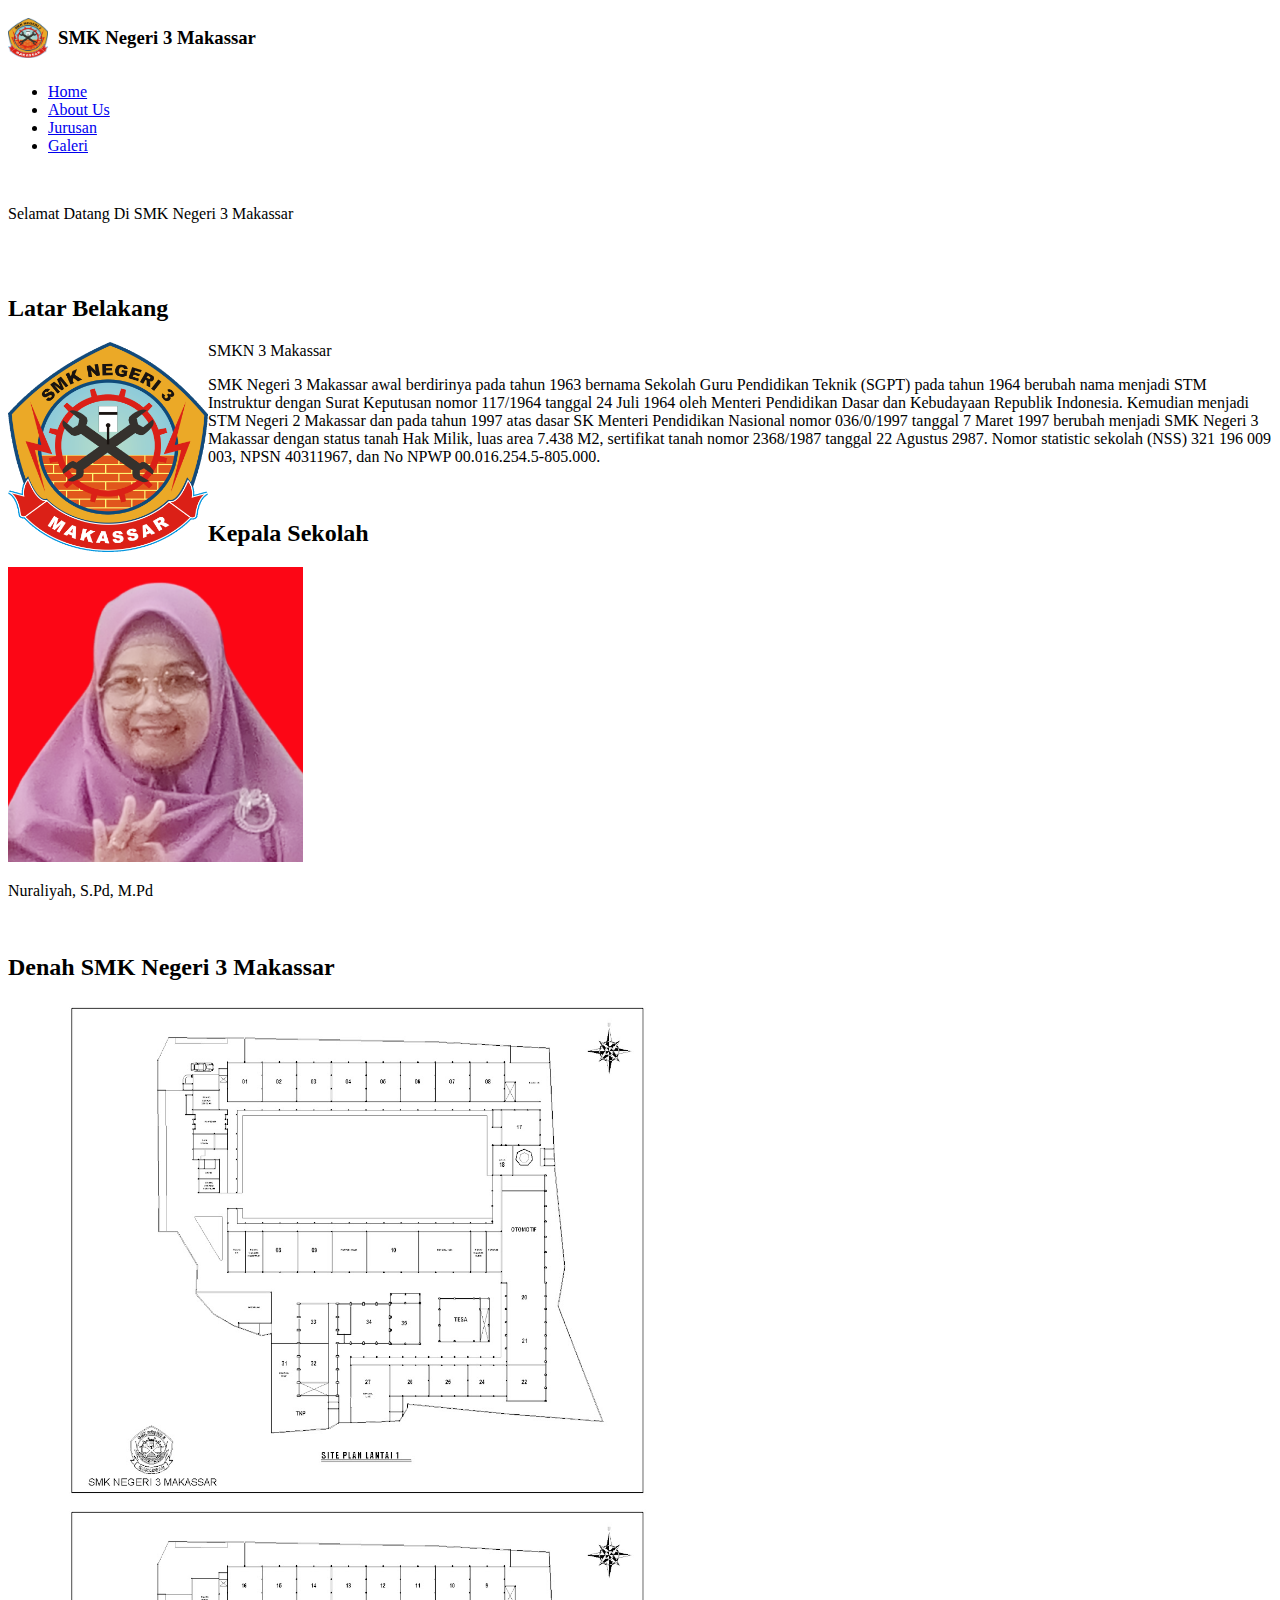
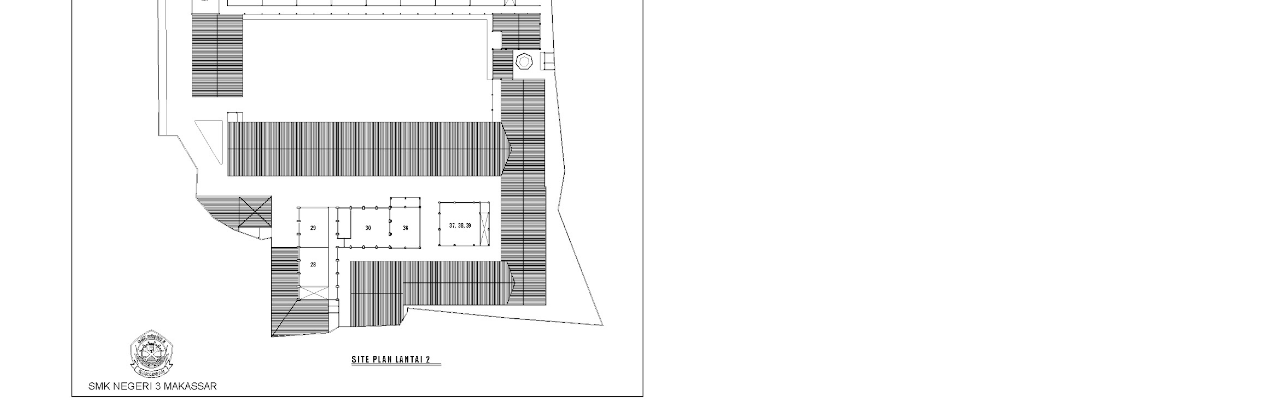
<file: index.html>
<!DOCTYPE html>
<html lang="en">
<head>
    <meta charset="UTF-8">
    <meta name="viewport" content="width=, initial-scale=1.0">
    <title>Document</title>
    <link rel="stylesheet" href="gaya.css">
</head>
<body>
    <header class="header">
        <img src="Image/Logo.png" alt="Logo Smk Negeri 3 Makassar" width="40px" height="40px">
        <h3>SMK Negeri 3 Makassar</h3>
    </header>
    <nav class="navbar">
        <ul>
            <li>
                <a href="#">Home</a>
            </li>
            <li>
                <a href="About Us.html">About Us</a>
            </li>
            <li>
                <a href="Jurusan.html">Jurusan</a>
            </li>
            <li>
                <a href="Galeri.html">Galeri</a>
            </li>
        </ul>
    </nav>
    <br>
    <section class="section">
        <p>Selamat Datang Di SMK Negeri 3 Makassar</p>
        <br><br>
        <h2>Latar Belakang</h2>
        <img src="Image/Logo.png" alt="" width="200px" height="210px" align="left">
        <p>SMKN 3 Makassar</p>
        <p>SMK Negeri 3  Makassar   awal berdirinya pada tahun 1963 bernama  Sekolah Guru Pendidikan Teknik (SGPT)  pada tahun 1964  berubah nama menjadi STM Instruktur  dengan Surat Keputusan  nomor 117/1964 tanggal 24 Juli 1964 oleh Menteri Pendidikan Dasar dan Kebudayaan Republik Indonesia.  Kemudian menjadi STM Negeri 2 Makassar dan pada tahun 1997 atas dasar SK Menteri Pendidikan Nasional nomor 036/0/1997 tanggal 7  Maret 1997 berubah menjadi SMK Negeri 3 Makassar dengan status tanah Hak Milik, luas area 7.438 M2, sertifikat tanah nomor 2368/1987 tanggal 22 Agustus 2987. Nomor statistic sekolah (NSS) 321 196 009 003,  NPSN 40311967, dan No NPWP 00.016.254.5-805.000.</p> 
        <br>
        <h2>Kepala Sekolah</h2>
        <img src="Image/Kepala sekolah1.png" alt="">
        <P>Nuraliyah, S.Pd, M.Pd</P>
        <br> <h2>Denah SMK Negeri 3 Makassar</h2>
        <img src="Image/Denah Lantai 2.jpg" alt="Denah Lantai 1" width="700px" height="500px">
        <img src="Image/Denah Lantai 1.jpg" alt="Denah Lantai 2" width="700px" height="500px">
    </section>
</body>
</html>
</file>
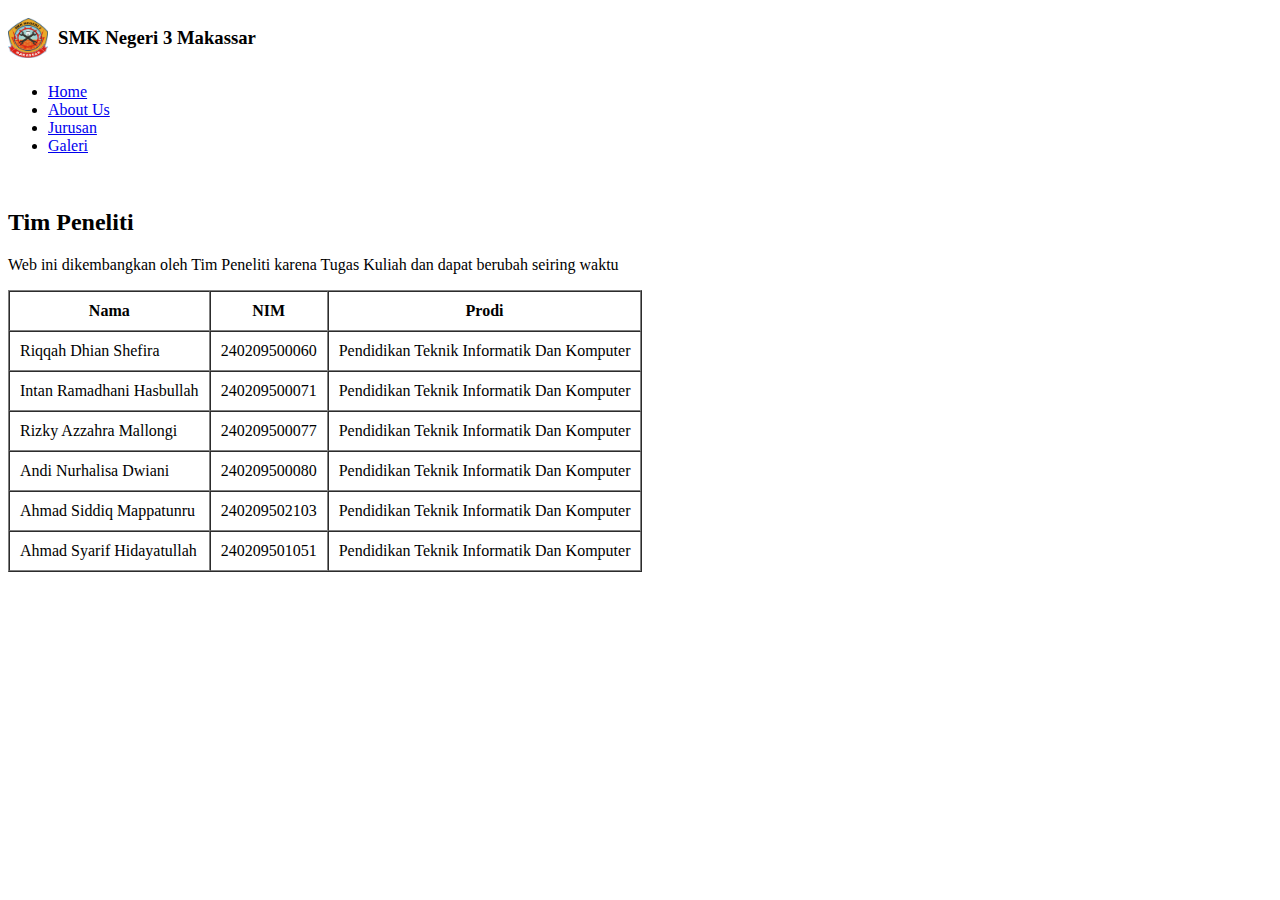
<file: About Us.html>
<!DOCTYPE html>
<html lang="en">
<head>
    <meta charset="UTF-8">
    <meta name="viewport" content="width=device-width, initial-scale=1.0">
    <title>Document</title>
    <link rel="stylesheet" href="gaya.css">
</head>
<body>
    <header class="header">
        <img src="Image/Logo.png" alt="Logo Smk Negeri 3 Makassar" width="40px" height="40px">
        <h3>SMK Negeri 3 Makassar</h3>
    </header>
    <nav class="navbar">
        <ul>
            <li>
                <a href="Index.html">Home</a>
            </li>
            <li>
                <a href="#">About Us</a>
            </li>
            <li>
                <a href="Jurusan.html">Jurusan</a>
            </li>
            <li>
                <a href="Galeri.html">Galeri</a>
            </li>
        </ul>
    </nav>
    <br>
    <h2>Tim Peneliti</h2>
    <p>Web ini dikembangkan oleh Tim Peneliti karena Tugas Kuliah dan dapat berubah seiring waktu</p>
    <table border="1" cellpadding="10" cellspacing="0">
        <tr>
            <th>Nama</th>
            <th>NIM</th>
            <th>Prodi</th>
        </tr>
        <tr>
            <td>Riqqah Dhian Shefira</td>
            <td>240209500060</td>
            <td>Pendidikan Teknik Informatik Dan Komputer</td>
        </tr>
        <tr>
            <td>Intan Ramadhani Hasbullah</td>
            <td>240209500071</td>
            <td>Pendidikan Teknik Informatik Dan Komputer</td>
        </tr>
        <tr>
            <td>Rizky Azzahra Mallongi</td>
            <td>240209500077</td>
            <td>Pendidikan Teknik Informatik Dan Komputer</td>
        </tr>
        <tr>
            <td>Andi Nurhalisa Dwiani</td>
            <td>240209500080</td>
            <td>Pendidikan Teknik Informatik Dan Komputer</td>
        </tr>
        <tr>
            <td>Ahmad Siddiq Mappatunru</td>
            <td>240209502103</td>
            <td>Pendidikan Teknik Informatik Dan Komputer</td>
        </tr>
        <tr>
            <td>Ahmad Syarif Hidayatullah</td>
            <td>240209501051</td>
            <td>Pendidikan Teknik Informatik Dan Komputer</td>
        </tr>
    </table>
</body>
</html>
</file>
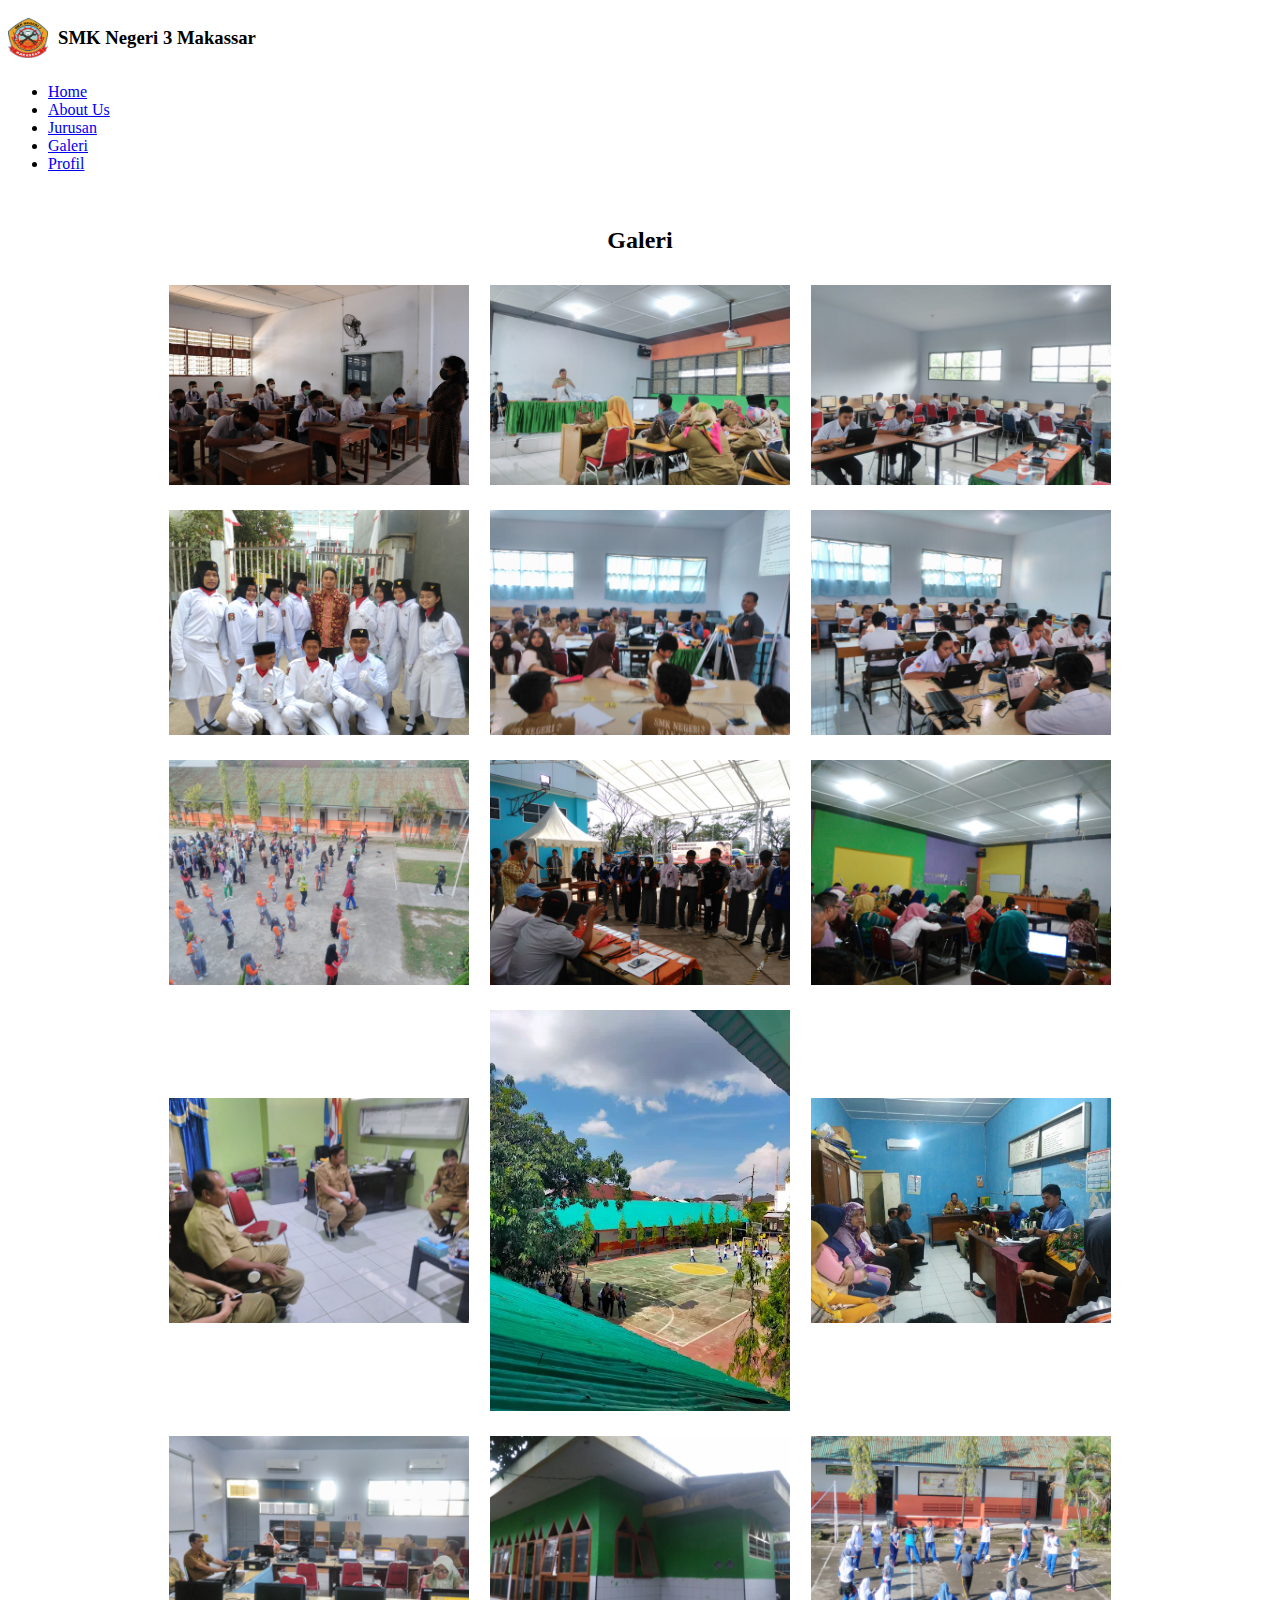
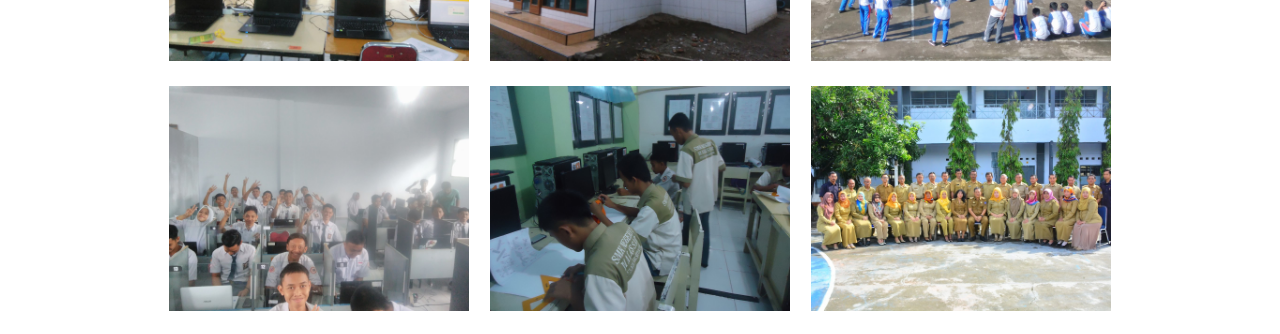
<file: Galeri.html>
<!DOCTYPE html>
<html lang="en">
<head>
    <meta charset="UTF-8">
    <meta name="viewport" content="width=device-width, initial-scale=1.0">
    <title>Document</title>
    <link rel="stylesheet" href="gaya.css">
</head>
<body>
    <header class="header">
        <img src="/Image/Logo.png" alt="Logo Smk Negeri 3 Makassar" width="40px" height="40px">
        <h3>SMK Negeri 3 Makassar</h3>
    </header>
    <nav class="navbar">
        <ul>
            <li>
                <a href="index.html">Home</a>
            </li>
            <li>
                <a href="About Us.html">About Us</a>
            </li>
            <li>
                <a href="Jurusan.html">Jurusan</a>
            </li>
            <li>
                <a href="#">Galeri</a>
            </li>
            <li>
                <a href="Profil.html">Profil</a>
            </li>
        </ul>
    </nav>
    <br>
    <h2 align="center">Galeri</h2>
    <table border="0" cellpadding="10" cellspacing="1" align="center">
        <tr>
            <td><img src="Image/Foto1.jpg" alt="" srcset="" width="300px"></td>
            <td><img src="Image/foto2.jpg" alt="" srcset="" width="300px"></td>
            <td><img src="Image/foto3.jpg" alt="" srcset="" width="300px"></td>
        </tr>
        <tr>
            <td><img src="Image/foto4.jpg" alt="" srcset="" width="300px"></td>
            <td><img src="Image/foto5.jpg" alt="" srcset="" width="300px"></td>
            <td><img src="Image/foto6.jpg" alt="" srcset="" width="300px"></td>
        </tr>
        <tr>
            <td><img src="Image/foto7.jpg" alt="" srcset="" width="300px"></td>
            <td><img src="Image/foto8.jpg" alt="" srcset="" width="300px"></td>
            <td><img src="Image/foto9.jpg" alt="" srcset="" width="300px"></td>
        </tr>
        <tr>
            <td><img src="Image/foto10.jpg" alt="" srcset="" width="300px"></td>
            <td><img src="Image/Foto revisi.jpg" alt="" srcset="" width="300px"></td>
            <td><img src="Image/foto12.jpg" alt="" srcset="" width="300px"></td>
        </tr>
        <tr>
            <td><img src="Image/foto13.jpg" alt="" srcset="" width="300px"></td>
            <td><img src="Image/foto14.jpg" alt="" srcset="" width="300px"></td>
            <td><img src="Image/foto15.jpg" alt="" srcset="" width="300px"></td>
        </tr>
        <tr>
            <td><img src="Image/foto16.jpg" alt="" srcset="" width="300px"></td>
            <td><img src="Image/foto17.jpg" alt="" srcset="" width="300px"></td>
            <td><img src="Image/foto18.jpg" alt="" srcset="" width="300px"></td>
        </tr>
    </table>
</body>

</html>
</file>
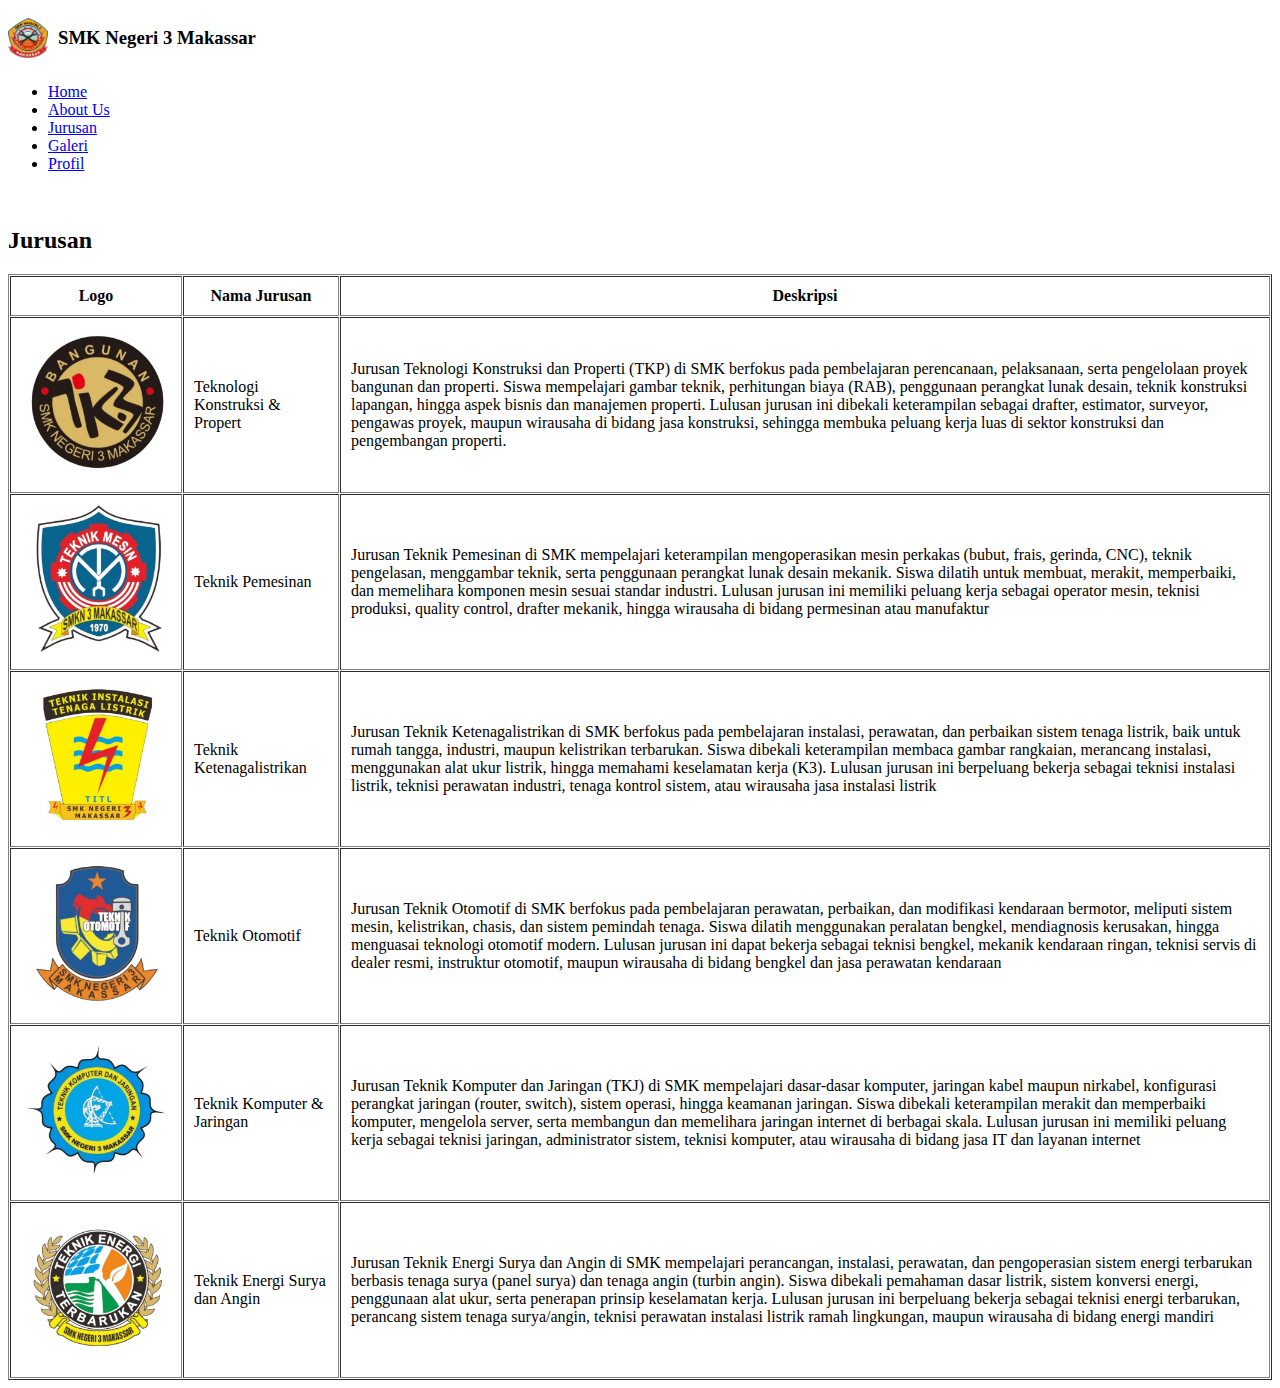
<file: Jurusan.html>
<!DOCTYPE html>
<html lang="en">
<head>
    <meta charset="UTF-8">
    <meta name="viewport" content="width=device-width, initial-scale=1.0">
    <title>Document</title>
    <link rel="stylesheet" href="gaya.css">
</head>
<body>
    <header class="header">
        <img src="Image/Logo.png" alt="Logo Smk Negeri 3 Makassar" width="40px" height="40px">
        <h3>SMK Negeri 3 Makassar</h3>
    </header>
    <nav class="navbar">
        <ul>
            <li>
                <a href="index.html">Home</a>
            </li>
            <li>
                <a href="About Us.html">About Us</a>
            </li>
            <li>
                <a href="#">Jurusan</a>
            </li>
            <li>
                <a href="Galeri.html">Galeri</a>
            </li>
            <li>
                <a href="Profil.html">Profil</a>
            </li>
        </ul>
    </nav>
    <br>
    <h2>Jurusan</h2>
    <table border="1" cellpadding="10" cellspacing="1">
        <tr>
            <th>Logo</th>
            <th>Nama Jurusan</th>
            <th>Deskripsi</th>
        </tr>
        <tr>
            <td><img src="Image/Logobangunan.jpg" alt="" srcset="" width="150px"></td>
            <td>Teknologi Konstruksi & Propert</td>
            <td>Jurusan Teknologi Konstruksi dan Properti (TKP) di SMK berfokus pada pembelajaran perencanaan, pelaksanaan, serta pengelolaan proyek bangunan dan properti. Siswa mempelajari gambar teknik, perhitungan biaya (RAB), penggunaan perangkat lunak desain, teknik konstruksi lapangan, hingga aspek bisnis dan manajemen properti. Lulusan jurusan ini dibekali keterampilan sebagai drafter, estimator, surveyor, pengawas proyek, maupun wirausaha di bidang jasa konstruksi, sehingga membuka peluang kerja luas di sektor konstruksi dan pengembangan properti.</td>
        </tr>
        <tr>
            <td><img src="Image/Teknikmesin.jpg" alt="" srcset="" width="150px"></td>
            <td>Teknik Pemesinan</td>
            <td>Jurusan Teknik Pemesinan di SMK mempelajari keterampilan mengoperasikan mesin perkakas (bubut, frais, gerinda, CNC), teknik pengelasan, menggambar teknik, serta penggunaan perangkat lunak desain mekanik. Siswa dilatih untuk membuat, merakit, memperbaiki, dan memelihara komponen mesin sesuai standar industri. Lulusan jurusan ini memiliki peluang kerja sebagai operator mesin, teknisi produksi, quality control, drafter mekanik, hingga wirausaha di bidang permesinan atau manufaktur</td>
        </tr>
        <tr>
            <td><img src="Image/tekniklistrik.jpg" alt="" srcset="" width="150px"></td>
            <td>Teknik Ketenagalistrikan</td>
            <td>Jurusan Teknik Ketenagalistrikan di SMK berfokus pada pembelajaran instalasi, perawatan, dan perbaikan sistem tenaga listrik, baik untuk rumah tangga, industri, maupun kelistrikan terbarukan. Siswa dibekali keterampilan membaca gambar rangkaian, merancang instalasi, menggunakan alat ukur listrik, hingga memahami keselamatan kerja (K3). Lulusan jurusan ini berpeluang bekerja sebagai teknisi instalasi listrik, teknisi perawatan industri, tenaga kontrol sistem, atau wirausaha jasa instalasi listrik</td>
        </tr>
        <tr>
            <td><img src="Image/teknikotomotif.jpg" alt="" srcset="" width="150px"></td>
            <td>Teknik Otomotif</td>
            <td>Jurusan Teknik Otomotif di SMK berfokus pada pembelajaran perawatan, perbaikan, dan modifikasi kendaraan bermotor, meliputi sistem mesin, kelistrikan, chasis, dan sistem pemindah tenaga. Siswa dilatih menggunakan peralatan bengkel, mendiagnosis kerusakan, hingga menguasai teknologi otomotif modern. Lulusan jurusan ini dapat bekerja sebagai teknisi bengkel, mekanik kendaraan ringan, teknisi servis di dealer resmi, instruktur otomotif, maupun wirausaha di bidang bengkel dan jasa perawatan kendaraan</td>
        </tr>
        <tr>
            <td><img src="Image/teknikkomputer.jpg" alt="" srcset="" width="150px"></td>
            <td>Teknik Komputer & Jaringan</td>
            <td>Jurusan Teknik Komputer dan Jaringan (TKJ) di SMK mempelajari dasar-dasar komputer, jaringan kabel maupun nirkabel, konfigurasi perangkat jaringan (router, switch), sistem operasi, hingga keamanan jaringan. Siswa dibekali keterampilan merakit dan memperbaiki komputer, mengelola server, serta membangun dan memelihara jaringan internet di berbagai skala. Lulusan jurusan ini memiliki peluang kerja sebagai teknisi jaringan, administrator sistem, teknisi komputer, atau wirausaha di bidang jasa IT dan layanan internet</td>
        </tr>
        <tr>
            <td><img src="Image/teknikenergi.jpg" alt="" srcset="" width="150px"></td>
            <td>Teknik Energi Surya dan Angin</td>
            <td>Jurusan Teknik Energi Surya dan Angin di SMK mempelajari perancangan, instalasi, perawatan, dan pengoperasian sistem energi terbarukan berbasis tenaga surya (panel surya) dan tenaga angin (turbin angin). Siswa dibekali pemahaman dasar listrik, sistem konversi energi, penggunaan alat ukur, serta penerapan prinsip keselamatan kerja. Lulusan jurusan ini berpeluang bekerja sebagai teknisi energi terbarukan, perancang sistem tenaga surya/angin, teknisi perawatan instalasi listrik ramah lingkungan, maupun wirausaha di bidang energi mandiri</td>
        </tr>
    </table>
</body>

</html>
</file>
<file: gaya.css>
.header {
    display: flex;
    gap: 10px;
    align-items: center;
}
</file>
